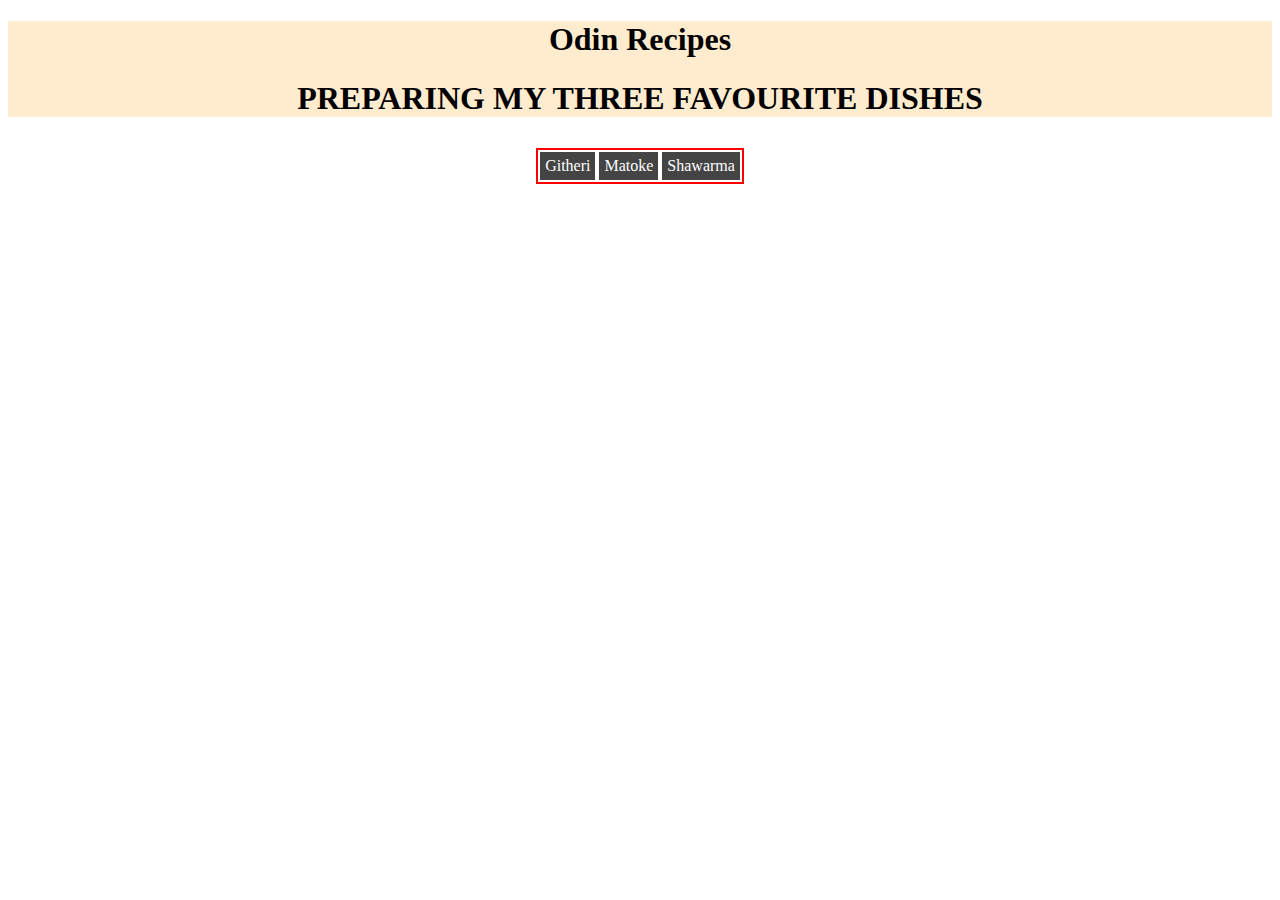
<file: index.html>
<!DOCTYPE html>
<html lang="en">
    <head>
        <meta charset="utf-8">
        <link rel="stylesheet" href="style.css" />
    
    </head>
    <body>
        <div class="homepage-heading">
            <h1>Odin Recipes</h1>
            <h1>PREPARING MY THREE FAVOURITE DISHES</h1>
        </div>
        <div class="threedishes">
            <ul>
                <li><a href="recipes/githeri.html"> Githeri </a></li>
                <li><a href="recipes/matoke.html"> Matoke </a></li>
                <li><a href="recipes/shawarma.html"> Shawarma </a></li>
            </ul>
            

        </div>

    </body>
</html>
</file>
<file: style.css>
html{
    background-image:url('https://www.helpguide.org/wp-content/uploads/2023/02/Cooking-at-Home.jpeg');
    background-attachment:fixed;

    background-size: cover;
}
.homepage-heading,
h1{
  
    text-align: center;
    border: 2px;
    background-color: blanchedalmond;
    flex: 1;
}

.threedishes {
    text-align: center;

}
.threedishes ul {
    border: 2px solid red;
    display: inline-block;
    margin: 10px 0;
    padding: 2px;
}
.threedishes li {
    display: inline-block;
}
.threedishes li a{
    display: inline-block;
    background: #444;
    color: #FFF;
    padding: 5px;
    text-decoration: none;
    flex:1;
}
</file>
